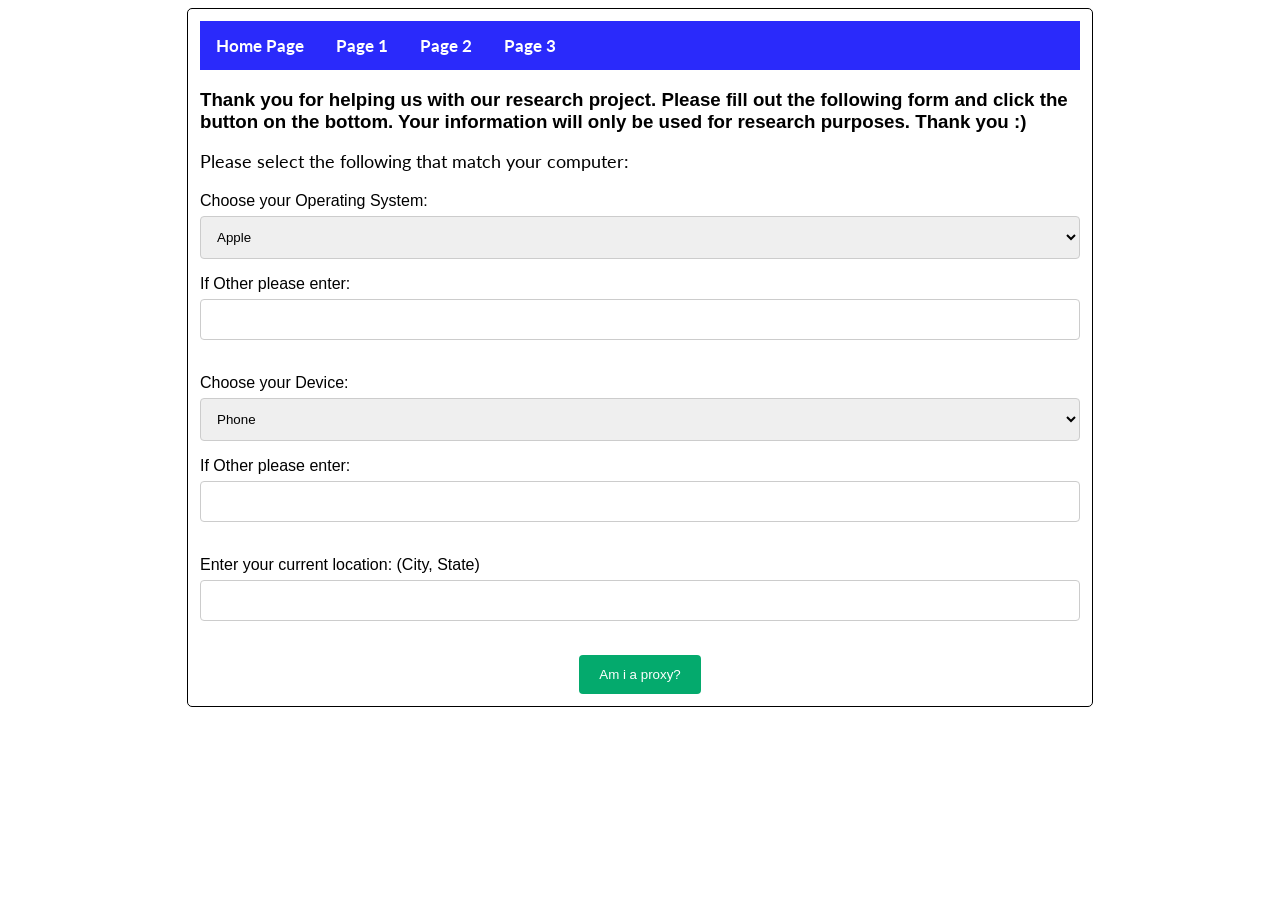
<file: index.html>
<!DOCTYPE html>
<html lang="en">
  <head>
    <link rel="stylesheet" href="css/style.css">
    <nav> 
      <a href="index.html"> Home Page</a>
      <a href="page1.html">Page 1 </a>
      <a href="page2.html"> Page 2</a>
      <a href="page3.html"> Page 3</a>
    </nav>  
  </head>

   <body>
      
      </script>

<h3> Thank you for helping us with our research project. Please fill out the following form and click the button on the bottom. Your information will only be used for research purposes. Thank you :)</h3>


  <p style="margin-bottom: 20px;">Please select the following that match your computer:</p>
  

  <form action="/action_page.php">
    <label for="OS">Choose your Operating System:</label>
    <select id="OS" name="OS">
      <option value="Apple">Apple</option>
      <option value="Windows">Windows</option>
      <option value="Linux">Linux</option>
      <option value="Other">Other</option>
    </select>
      <label for="eother">If Other please enter:</label><br>
      <input type="text" id="eother" name="eother"><br><br>
  </form>

  <form action="/action_page.php">
    <label for="OS">Choose your Device:</label>
    <select id="device" name="device">
      <option value="phone">Phone</option>
      <option value="laptop">Laptop</option>
      <option value="Desktop">Desktop</option>
      <option value="Other">Other</option>
    </select>
      <label for="eother">If Other please enter:</label><br>
      <input type="text" id="eother" name="eother"><br><br>
  </form>

  <form action="/action_page.php">
    <label for="location">Enter your current location: (City, State)</label>
    <input type="text" id="location" name="location"><br><br>
  </form>

        <button style="display: block; margin: 0 auto;" onclick="goToPage2()">Am i a proxy?</button>

        <script>
          function goToPage2() {
              window.location.href = 'page1.html';
          }
       </script>



   </body>


</html>
</file>
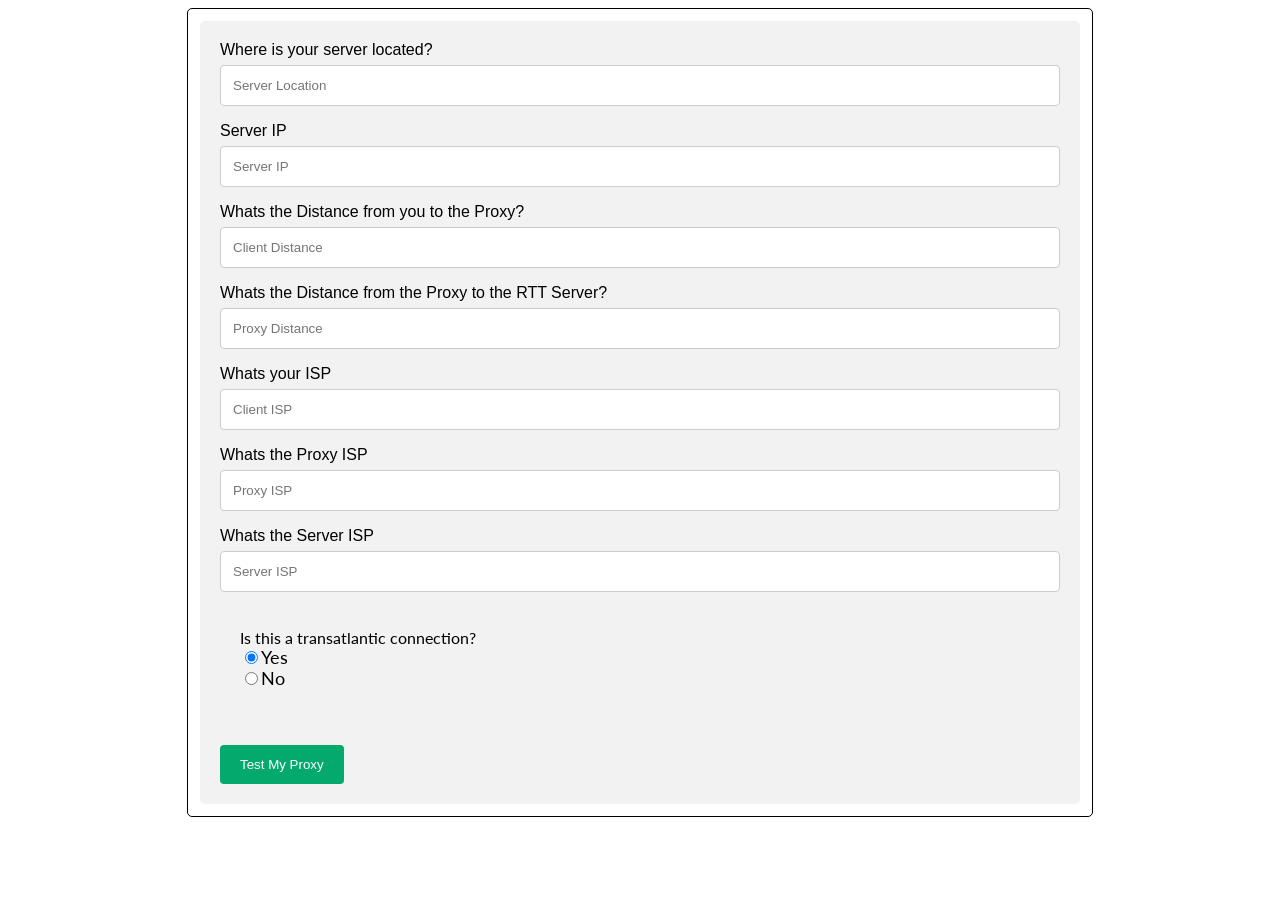
<file: eventinput.html>
<!DOCTYPE html>
<html lang="en">
  <head>
    <meta charset="utf-8" />
    <link rel="icon" href="%PUBLIC_URL%/favicon.ico" />
    <meta name="viewport" content="width=device-width, initial-scale=1" />
    <meta name="theme-color" content="#000000" />
    <meta
      name="description"
      content="Web site created using create-react-app"
    />
    <link rel="apple-touch-icon" href="%PUBLIC_URL%/logo192.png" />
    <!--
      manifest.json provides metadata used when your web app is installed on a
      user's mobile device or desktop. See https://developers.google.com/web/fundamentals/web-app-manifest/
    -->
    <link rel="manifest" href="%PUBLIC_URL%/manifest.json" />
    <!--
      Notice the use of %PUBLIC_URL% in the tags above.
      It will be replaced with the URL of the `public` folder during the build.
      Only files inside the `public` folder can be referenced from the HTML.

      Unlike "/favicon.ico" or "favicon.ico", "%PUBLIC_URL%/favicon.ico" will
      work correctly both with client-side routing and a non-root public URL.
      Learn how to configure a non-root public URL by running `npm run build`.
    -->
    <title>Proxy Detector</title>
    <link rel="stylesheet" href="css/style.css">
  
  </head>

  <div class="container">
  <form action="action_page.php">

    <label for="sLocation">Where is your server located?</label>
    <input type="text" id="sLocation" name="sLocation" placeholder="Server Location">

    <label for="SIP">Server IP</label>
    <input type="text" id="sip" name="sip" placeholder="Server IP">

    <label for="cDistance">Whats the Distance from you to the Proxy?</label>
    <input type="text" id="cdistance" name="cdistance" placeholder="Client Distance">

    <label for="pDistance">Whats the Distance from the Proxy to the RTT Server?</label>
    <input type="text" id="pdistance" name="pdistance" placeholder="Proxy Distance">

    <label for="cISP">Whats your ISP</label>
    <input type="text" id="cisp" name="cisp" placeholder="Client ISP">

    <label for="pISP">Whats the Proxy ISP</label>
    <input type="text" id="pisp" name="psip" placeholder="Proxy ISP">

    <label for="sISP">Whats the Server ISP</label>
    <input type="text" id="sISP" name="sISP" placeholder="Server ISP">

    <div id="wrapper">
      <label for="yes_no_radio">Is this a transatlantic connection?</label>
    <p>
    <input type="radio" name="yes_no" checked>Yes</input>
    </p>
    <p>
    <input type="radio" name="yes_no">No</input>
    </p>
    </div>

    <br>
    <br>

    <a href="eventinput.html">
      <button>Test My Proxy</button>
    </a>

  </form>
</div>


</html>
</file>
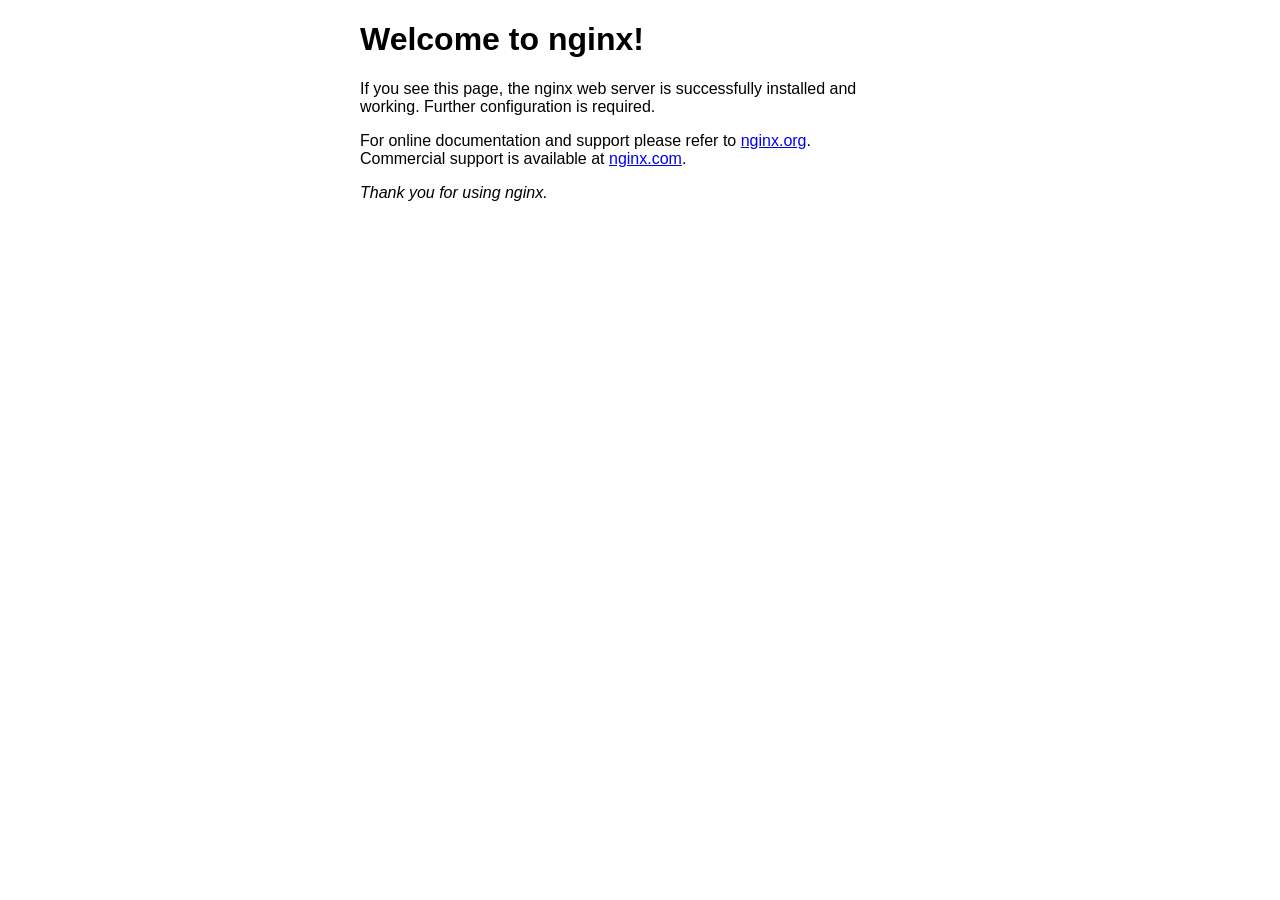
<file: index.nginx-debian.html>
<!DOCTYPE html>
<html>
<head>
<title>Welcome to nginx!</title>
<style>
    body {
        width: 35em;
        margin: 0 auto;
        font-family: Tahoma, Verdana, Arial, sans-serif;
    }
</style>
</head>
<body>
<h1>Welcome to nginx!</h1>
<p>If you see this page, the nginx web server is successfully installed and
working. Further configuration is required.</p>

<p>For online documentation and support please refer to
<a href="http://nginx.org/">nginx.org</a>.<br/>
Commercial support is available at
<a href="http://nginx.com/">nginx.com</a>.</p>

<p><em>Thank you for using nginx.</em></p>
</body>
</html>
</file>
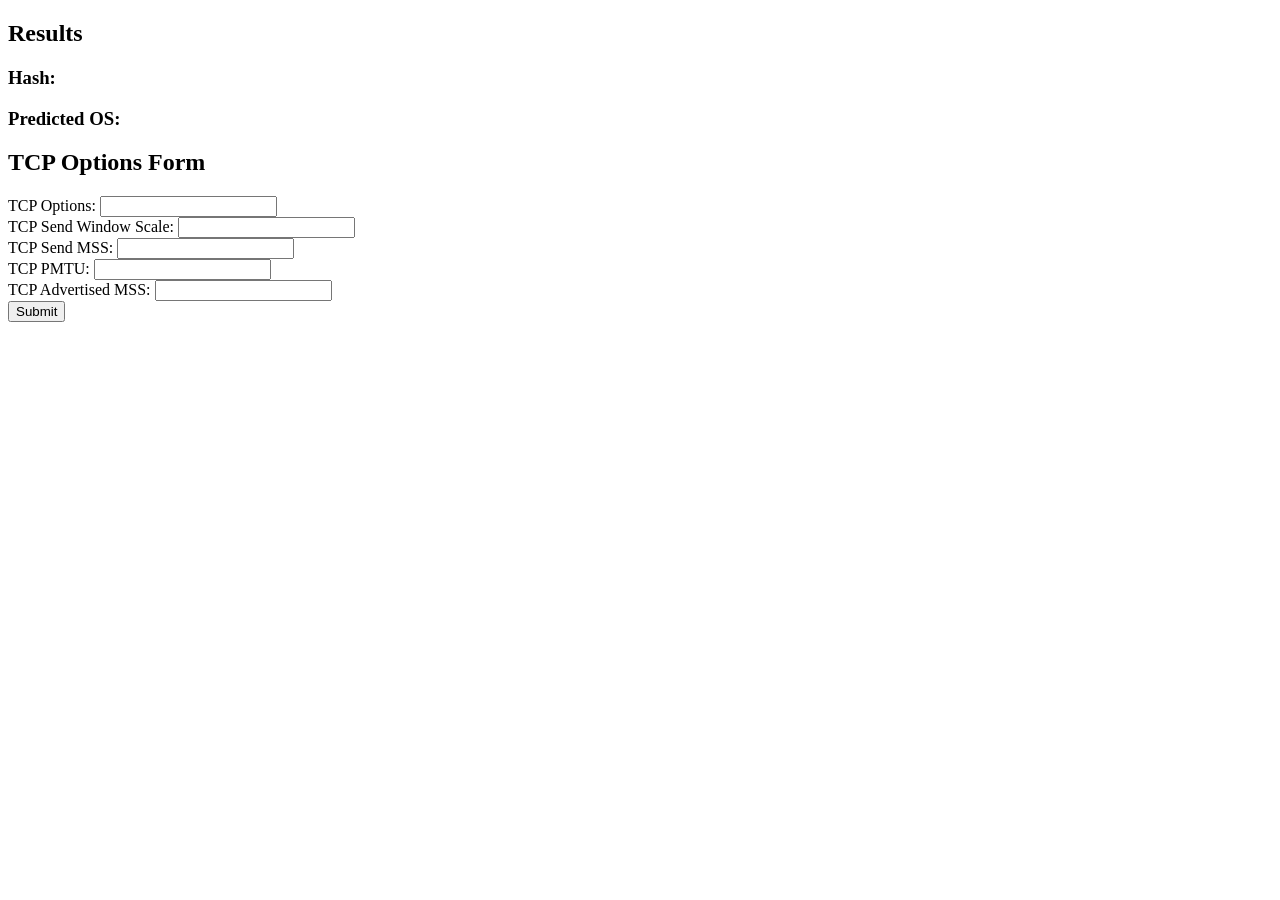
<file: lookup.html>
<!DOCTYPE html>
<html>

<head>
    <title>TCP Options Form</title>
</head>

<body>

    <h2>Results</h2>
    <h3>Hash: <span id="hash"></span></h3>
    <h3>Predicted OS: <span id="OS"></span></h3>
    <h2>TCP Options Form</h2>

        <label for="tcpi_options">TCP Options:</label>
        <input type="text" id="tcpi_options" name="tcpi_options">
        <br>

        <label for="tcpi_snd_wscale">TCP Send Window Scale:</label>
        <input type="number" id="tcpi_snd_wscale" name="tcpi_snd_wscale">
        <br>

        <label for="tcpi_snd_mss">TCP Send MSS:</label>
        <input type="number" id="tcpi_snd_mss" name="tcpi_snd_mss">
        <br>

        <label for="tcpi_pmtu">TCP PMTU:</label>
        <input type="number" id="tcpi_pmtu" name="tcpi_pmtu">
        <br>

        <label for="tcpi_advmss">TCP Advertised MSS:</label>
        <input type="number" id="tcpi_advmss" name="tcpi_advmss">
        <br>

        <button onclick="submit()">Submit</button>
    <script>
        String.prototype.hashCode = function () {
            var hash = 0,
                i, chr;
            if (this.length === 0) return hash;
            for (i = 0; i < this.length; i++) {
                chr = this.charCodeAt(i);
                hash = ((hash << 5) - hash) + chr;
                hash |= 0; // Convert to 32bit integer
            }
            return hash;
        }
        var library = {"358392546": "Android", "-273541932": "Kali", "-1294610286": "Unraid", 
        "1961870720": "Windows", "-1886614903": "MacOS", "-1080463553": "Windows", "iPhone" : "1971704807", "-290959868": "Open-WRT Router"}
        function submit() {
            var params = '';
            params += document.getElementById("tcpi_options").value + ',';
            params += document.getElementById("tcpi_snd_wscale").value + ',';
            params += document.getElementById("tcpi_snd_mss").value + ',';
            params += document.getElementById("tcpi_pmtu").value + ',';
            params += document.getElementById("tcpi_advmss").value;
            var hash = params.hashCode();
            document.getElementById("hash").innerText = params.hashCode(hash);
            document.getElementById("OS").innerText = library[hash];
        }

    </script>
</body>

</html>
</file>
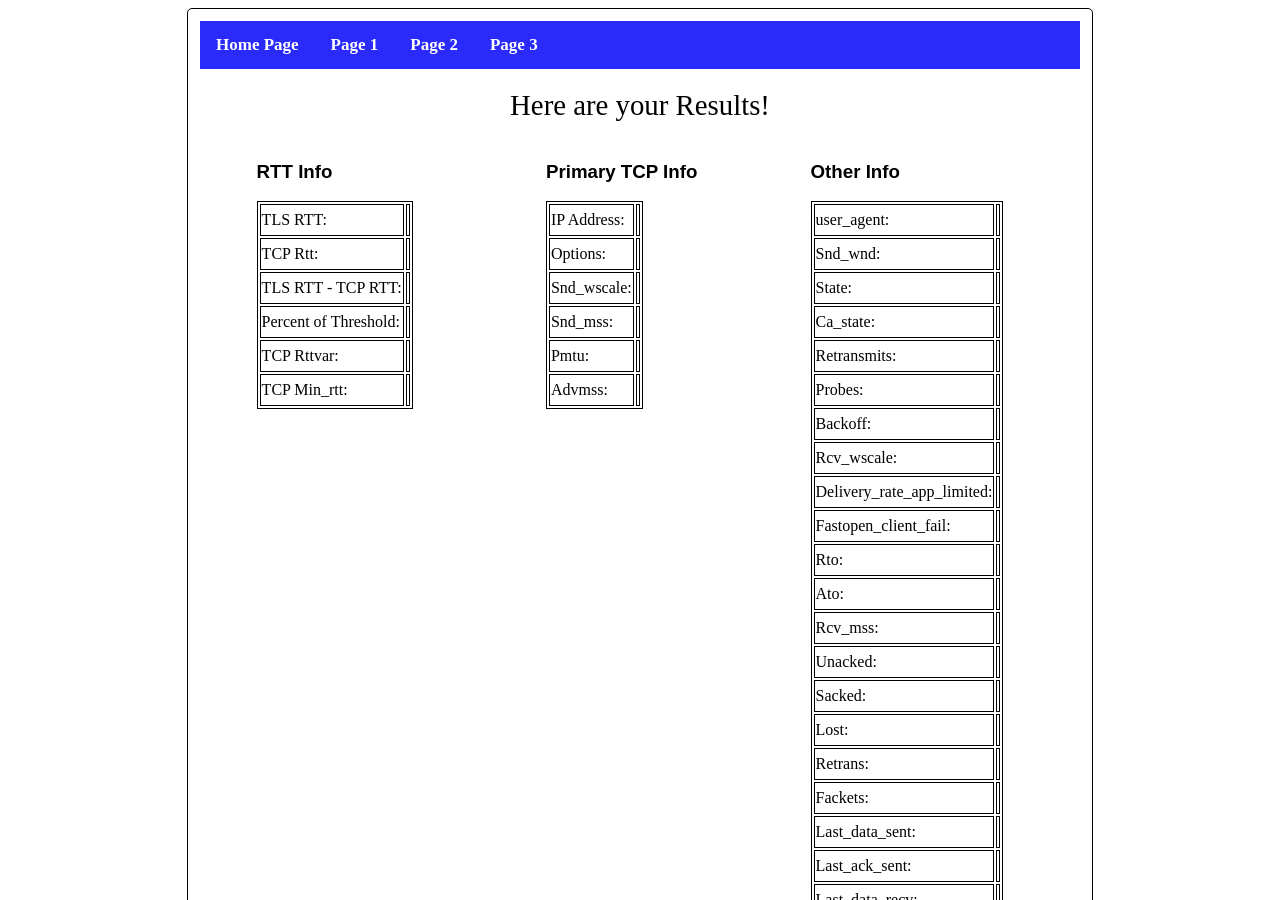
<file: page2.html>
<!DOCTYPE html>
<html lang="en">
  <head>
    <title>Proxy Testers</title>
  <nav> 
    <a href="index.html"> Home Page</a>
    <a href="page1.html">Page 1 </a>
    <a href="page2.html"> Page 2</a>
    <a href="page3.html"> Page 3</a>
  </nav>

    <link rel="stylesheet" href="css/style.css">

  </head>

  <body onload = "welcomeFunction()" >
    <h2> Almost There... </h2>
    <div id="message"></div>
    <script type="text/javascript">
     let message = document.getElementById("message");
     function welcomeFunction() {
        alert( "You're almost there" );
        message.innerHTML = "So close!"
     }
    </script>

    <img src="./images/c1.jpg" alt="Its cosmo time">  
    <img src="./images/C2.jpeg" alt="cosmo pt2">
    <img src="./images/C3.jpeg" alt="cosmo pt3">

     <button style="display: block; margin: 0 auto;" onclick="goToPage2()">Lets get your results!</button>

     <script>
         function goToPage2() {
             window.location.href = 'page3.html';
         }
     </script>

    <img src="./images/C4.webp" alt="Its cosmo time">  
    <img src="./images/c5.jpeg" alt="cosmo pt2">
    <img src="./images/c6.jpeg" alt="cosmo pt3">
    <img src="./images/c8.jpeg" alt="Its cosmo time">  
    <img src="./images/c9.jpeg" alt="cosmo pt2">
    <img src="./images/c10.jpeg" alt="cosmo pt3">
    <img src="./images/c11.jpeg" alt="Its cosmo time">  
    <img src="./images/c12.jpeg" alt="cosmo pt2">

    <script>
      // Use the onload event to redirect to the next page
      window.onload = function() {
          window.location.href = "page3.html";
      };
    </script>


 </body>

</html>
</file>
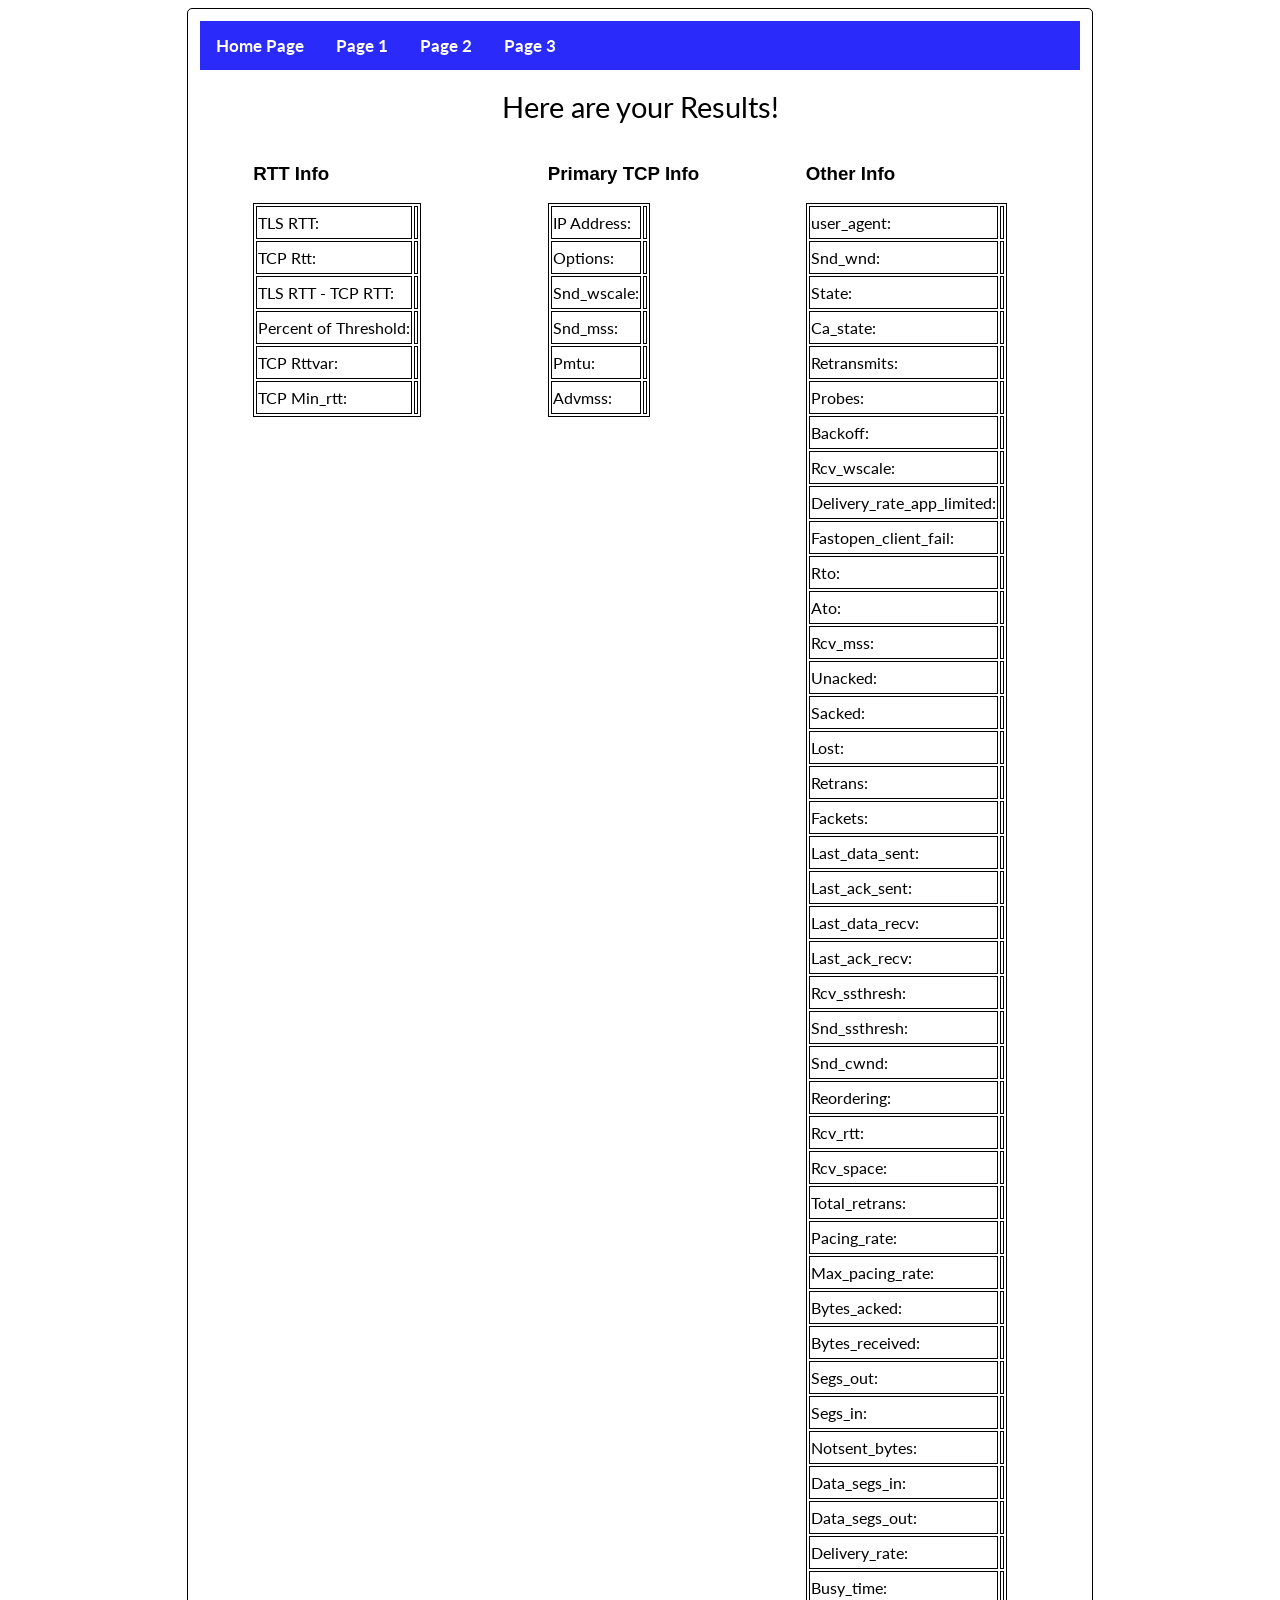
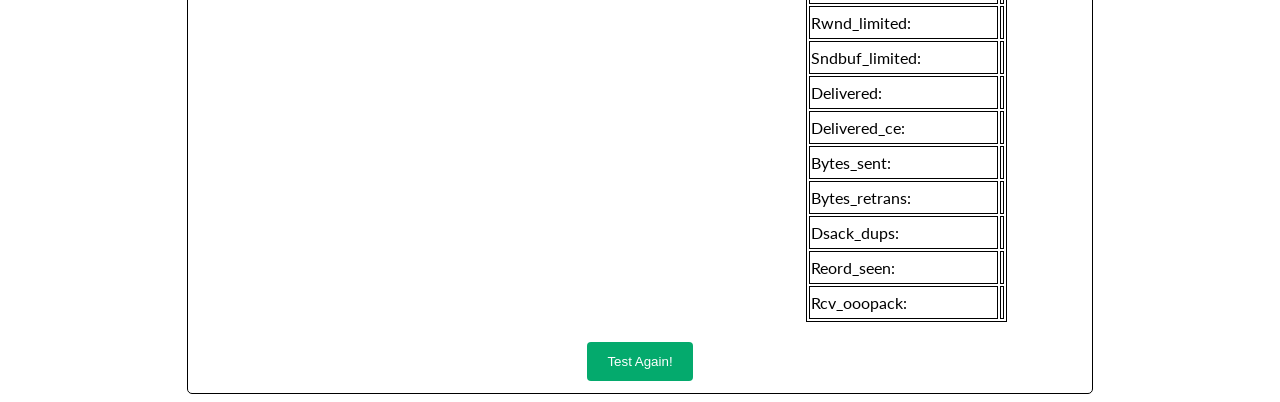
<file: page3.html>
<!DOCTYPE html>
<html lang="en">
<head>
    <title>Proxy Testers</title>
    <nav>
      <a href="index.html"> Home Page</a>
      <a href="page1.html">Page 1 </a>
      <a href="page2.html"> Page 2</a>
      <a href="page3.html"> Page 3</a>
    </nav>
    <link rel="stylesheet" href="css/style.css">
    <style>
        /* CSS for table layout */
        .table-container {
            display: flex;
            justify-content: space-around;
            margin-bottom: 20px;
        }

        table {
            border: 1px solid black;
            margin-right: 20px;
        }
	table tr {
    	    border: 1px solid black;
	}
 	table td {
            border: 1px solid black;
        }
    </style>
</head>

<body onload="myFunction()">
<h2 style="text-align: center;">Here are your Results!</h2>

<div class="table-container">
    <div>
        <h3>RTT Info</h3>
        <table id="rttable">
          <tr><td><h4>TLS RTT:</h4></td><td><span id="ssl_rtt"></span></td></tr>
          <tr><td><h4>TCP Rtt:</h4></td><td><span id="tcpi_rtt"></span></td></tr>
          <tr><td><h4>TLS RTT - TCP RTT:</h4></td><td><span id="percent"></span></td></tr>
          <tr><td><h4>Percent of Threshold:</h4></td><td><span id="c_percent"></span></td></tr>
          <tr><td><h4>TCP Rttvar:</h4></td><td><span id="tcpi_rttvar"></span></td></tr>
          <tr><td><h4>TCP Min_rtt:</h4></td><td><span id="tcpi_min_rtt"></span></td></tr>
        </table>
    </div>

    <div>
        <h3>Primary TCP Info</h3>
        <table>
          <tr>
            <td><h4>IP Address:</h4></td>
            <td><span id="ip_address"></span></td>
          </tr>
          <tr><td><h4>Options:</h4></td><td><span id="tcpi_options"></span></td></tr>
          <tr><td><h4>Snd_wscale:</h4></td><td><span id="tcpi_snd_wscale"></span></td></tr>
          <tr><td><h4>Snd_mss:</h4></td><td><span id="tcpi_snd_mss"></span></td></tr>
          <tr><td><h4>Pmtu:</h4></td><td><span id="tcpi_pmtu"></span></td></tr>
          <tr><td><h4>Advmss:</h4></td><td><span id="tcpi_advmss"></span></td></tr>
        </table>
    </div>

    <div>
        <h3>Other Info</h3>
        <table>
          <tr><td><h4>user_agent:</h4></td><td><span id="http_user"></span></td></tr>
          <tr><td><h4>Snd_wnd:</h4></td><td><span id="tcpi_snd_wnd"></span></td></tr>
	  <tr><td><h4>State:</h4></td><td><span id="tcpi_state"></span></td></tr>
          <tr><td><h4>Ca_state:</h4></td><td><span id="tcpi_ca_state"></span></td></tr>
          <tr><td><h4>Retransmits:</h4></td><td><span id="tcpi_retransmits"></span></td></tr>
          <tr><td><h4>Probes:</h4></td><td><span id="tcpi_probes"></span></td></tr>
          <tr><td><h4>Backoff:</h4></td><td><span id="tcpi_backoff"></span></td></tr>
          <tr><td><h4>Rcv_wscale:</h4></td><td><span id="tcpi_rcv_wscale"></span></td></tr>
          <tr><td><h4>Delivery_rate_app_limited:</h4></td><td><span id="tcpi_delivery_rate_app_limited"></span></td></tr>
          <tr><td><h4>Fastopen_client_fail:</h4></td><td><span id="tcpi_fastopen_client_fail"></span></td></tr>
          <tr><td><h4>Rto:</h4></td><td><span id="tcpi_rto"></span></td></tr>
          <tr><td><h4>Ato:</h4></td><td><span id="tcpi_ato"></span></td></tr>  
          <tr><td><h4>Rcv_mss:</h4></td><td><span id="tcpi_rcv_mss"></span></td></tr>
          <tr><td><h4>Unacked:</h4></td><td><span id="tcpi_unacked"></span></td></tr>
          <tr><td><h4>Sacked:</h4></td><td><span id="tcpi_sacked"></span></td></tr>
          <tr><td><h4>Lost:</h4></td><td><span id="tcpi_lost"></span></td></tr>
          <tr><td><h4>Retrans:</h4></td><td><span id="tcpi_retrans"></span></td></tr>
          <tr><td><h4>Fackets:</h4></td><td><span id="tcpi_fackets"></span></td></tr>
          <tr><td><h4>Last_data_sent:</h4></td><td><span id="tcpi_last_data_sent"></span></td></tr>
          <tr><td><h4>Last_ack_sent:</h4></td><td><span id="tcpi_last_ack_sent"></span></td></tr>
          <tr><td><h4>Last_data_recv:</h4></td><td><span id="tcpi_last_data_recv"></span></td></tr>
          <tr><td><h4>Last_ack_recv:</h4></td><td><span id="tcpi_last_ack_recv"></span></td></tr>
          <tr><td><h4>Rcv_ssthresh:</h4></td><td><span id="tcpi_rcv_ssthresh"></span></td></tr>   
          <tr><td><h4>Snd_ssthresh:</h4></td><td><span id="tcpi_snd_ssthresh"></span></td></tr>
          <tr><td><h4>Snd_cwnd:</h4></td><td><span id="tcpi_snd_cwnd"></span></td></tr>
          <tr><td><h4>Reordering:</h4></td><td><span id="tcpi_reordering"></span></td></tr>
          <tr><td><h4>Rcv_rtt:</h4></td><td><span id="tcpi_rcv_rtt"></span></td></tr>
          <tr><td><h4>Rcv_space:</h4></td><td><span id="tcpi_rcv_space"></span></td></tr>
          <tr><td><h4>Total_retrans:</h4></td><td><span id="tcpi_total_retrans"></span></td></tr>
          <tr><td><h4>Pacing_rate:</h4></td><td><span id="tcpi_pacing_rate"></span></td></tr>
          <tr><td><h4>Max_pacing_rate:</h4></td><td><span id="tcpi_max_pacing_rate"></span></td></tr>
          <tr><td><h4>Bytes_acked:</h4></td><td><span id="tcpi_bytes_acked"></span></td></tr>
          <tr><td><h4>Bytes_received:</h4></td><td><span id="tcpi_bytes_received"></span></td></tr>
          <tr><td><h4>Segs_out:</h4></td><td><span id="tcpi_segs_out"></span></td></tr>
          <tr><td><h4>Segs_in:</h4></td><td><span id="tcpi_segs_in"></span></td></tr>
          <tr><td><h4>Notsent_bytes:</h4></td><td><span id="tcpi_notsent_bytes"></span></td></tr>
          <tr><td><h4>Data_segs_in:</h4></td><td><span id="tcpi_data_segs_in"></span></td></tr>
          <tr><td><h4>Data_segs_out:</h4></td><td><span id="tcpi_data_segs_out"></span></td></tr>
          <tr><td><h4>Delivery_rate:</h4></td><td><span id="tcpi_delivery_rate"></span></td></tr>
          <tr><td><h4>Busy_time:</h4></td><td><span id="tcpi_busy_time"></span></td></tr>
          <tr><td><h4>Rwnd_limited:</h4></td><td><span id="tcpi_rwnd_limited"></span></td></tr>
          <tr><td><h4>Sndbuf_limited:</h4></td><td><span id="tcpi_sndbuf_limited"></span></td></tr>
          <tr><td><h4>Delivered:</h4></td><td><span id="tcpi_delivered"></span></td></tr>
          <tr><td><h4>Delivered_ce:</h4></td><td><span id="tcpi_delivered_ce"></span></td></tr>
          <tr><td><h4>Bytes_sent:</h4></td><td><span id="tcpi_bytes_sent"></span></td></tr>
          <tr><td><h4>Bytes_retrans:</h4></td><td><span id="tcpi_bytes_retrans"></span></td></tr>
          <tr><td><h4>Dsack_dups:</h4></td><td><span id="tcpi_dsack_dups"></span></td></tr>
          <tr><td><h4>Reord_seen:</h4></td><td><span id="tcpi_reord_seen"></span></td></tr>
          <tr><td><h4>Rcv_ooopack:</h4></td><td><span id="tcpi_rcv_ooopack"></span></td></tr>
        </table>
    </div>
</div>

<button style="display: block; margin: 0 auto;" onclick="goToPage2()">Test Again!</button>

<script src="js/stats.js"/>

     <script>
         function goToPage2() {
             window.location.href = 'index.html';
         }
     </script>
</body>
</html>
</file>
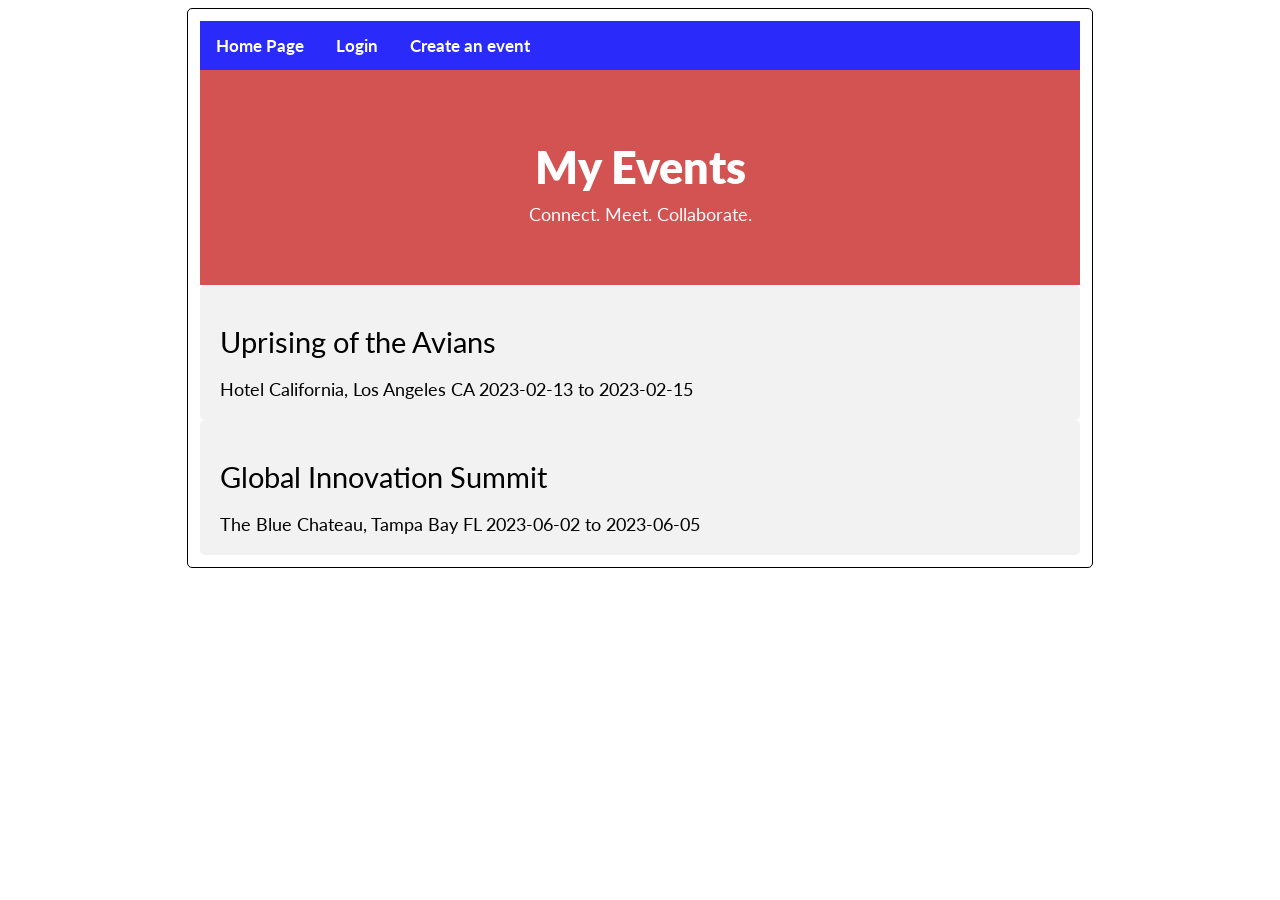
<file: userHome.html>
<!DOCTYPE html>
<html lang="en">
  <head>
    <meta charset="utf-8" />
    <link rel="icon" href="%PUBLIC_URL%/favicon.ico" />
    <meta name="viewport" content="width=device-width, initial-scale=1" />
    <meta name="theme-color" content="#000000" />
    <meta
      name="description"
      content="Web site created using create-react-app"
    />
    <link rel="apple-touch-icon" href="%PUBLIC_URL%/logo192.png" />
    <!--
      manifest.json provides metadata used when your web app is installed on a
      user's mobile device or desktop. See https://developers.google.com/web/fundamentals/web-app-manifest/
    -->
    <link rel="manifest" href="%PUBLIC_URL%/manifest.json" />
    <!--
      Notice the use of %PUBLIC_URL% in the tags above.
      It will be replaced with the URL of the `public` folder during the build.
      Only files inside the `public` folder can be referenced from the HTML.

      Unlike "/favicon.ico" or "favicon.ico", "%PUBLIC_URL%/favicon.ico" will
      work correctly both with client-side routing and a non-root public URL.
      Learn how to configure a non-root public URL by running `npm run build`.
    -->
    <title>Meeting Makers</title>
  <nav> 
    <a href="index.html"> Home Page</a>
    <a href="loginpage.html">Login </a>
    <a href="eventinput.html"> Create an event</a>
  </nav>
  
    <link rel="stylesheet" href="css/style.css">
  
  </head>

  <section class="header">
    <h1>My Events</h1>
    <p>Connect. Meet. Collaborate.</p>
  </section>
  
  <section class="container">
    <h2>Uprising of the Avians</h1>
    <p>Hotel California, Los Angeles CA 2023-02-13 to 2023-02-15</p>
  </section>
  
  <section class="container">
    <h2>Global Innovation Summit</h1>
    <p>The Blue Chateau, Tampa Bay FL 2023-06-02 to 2023-06-05</p>
  </section>
  
</html>
</file>
<file: css/style.css>
@import url(https://fonts.googleapis.com/css?family=Lato:400,300,100,700,900);

h1, p, a{
  margin: 0;
  padding: 0;
  font-family: 'Lato';
}

h1 {
  font-size: 2.8em;
  padding: 10px 0;
  font-weight: 800;
}

p {
  font-size: 1.1em;
  font-weight: 400;
}

p2 {
  font-size: 1.1em;
  font-weight: 300;
  letter-spacing: 5px;
  text-align: left;
}

h2 {
  font-size: 1.8em;
  padding: 20px 0;
  margin: 0;
  font-weight: 400;
  font-family: 'Lato';
  text-align: left;
}

h4 {
  font-size: 1.0em;
  padding: 5px 0;
  margin: 0;
  font-weight: 400;
  font-family: 'Lato';
  text-align: left;
}

.header {
  width: 100%;
  padding:60px 0;
  text-align: center;
  background: #d35252;
  color: white;
}

.formatty {
  text-align: left;
}

img {
  display: block; 
  margin: 0 auto;
  width:500px;
  height:500px;
}


.btn-bgstroke {
  font-size: 20px;
  display: inline-block;
  border: 1px solid white;
  padding: 10px 20px;
  border-radius: 10px;
  cursor: pointer;
  font-weight: 300;
  margin-top: 30px; 
}

.btn-bgstroke:hover {
  background-color: white;
  color:#b95353;
}

#wrapper
{
  padding:20px;
  font-family: "Lato";
}


/* The root rule is the foundation for the whole page. These settings _cascade_
to all elements unless they are overridden. */
:root {
	/* Change these variables according to your theme */
	--primary: #1b0fc7;
	--accent: #003bb0;
	--delete: #5f7db4;
	--primary-text: #ffffff;

	/* Window background and default font */
    font-family: Verdana, Geneva, Tahoma, sans-serif;
}

/* These rules with element selectors apply to all elements of the corresonding names. In a sense, they
are automatically applied */

body {
    max-width: 55rem;			  /* Keeps the page from overflowing on wide monitors */
    margin: 0.5em auto;		      /* 0.5em is top and bottom margin. 'auto' for left and right centers the body on the page */
    border: 1px solid black;	/* Surround the content with a solid black border */
    border-radius: 5px;			  /* Round the corners of the body section */
    padding: 0.75rem;			  /* Padding goes between the borders and the internal content */
    background-color: white;	/* Contrast the body background from the page background */
}

nav {
    background-color: #2a2afb;
    overflow: hidden;
}

nav a {
    color: #ffffff;
	font-weight: bolder;		/* Links in the nav bar are light blue instead of white */
    float: left;
    text-align: center;
    padding: 14px 16px;
    text-decoration: none;
    font-size: 17px;
}
nav a:hover {
    background-color: #ddd;
    color: black;
  }
  
  /* Add a color to the active/current link */
nav a.active {
    background-color: #04AA6D;
    color: white;
  }

  input[type=text], select, textarea {
    width: 100%; /* Full width */
    padding: 12px; /* Some padding */ 
    border: 1px solid #ccc; /* Gray border */
    border-radius: 4px; /* Rounded borders */
    box-sizing: border-box; /* Make sure that padding and width stays in place */
    margin-top: 6px; /* Add a top margin */
    margin-bottom: 16px; /* Bottom margin */
    resize: vertical /* Allow the user to vertically resize the textarea (not horizontally) */
  }
  
  /* Style the submit button with a specific background color etc */
  input[type=submit] {
    background-color: #04AA6D;
    color: white;
    padding: 12px 20px;
    border: none;
    border-radius: 4px;
    cursor: pointer;
  }

  input[type=number], select, textarea {
    width: 100%; /* Full width */
    padding: 12px; /* Some padding */ 
    border: 1px solid #ccc; /* Gray border */
    border-radius: 4px; /* Rounded borders */
    box-sizing: border-box; /* Make sure that padding and width stays in place */
    margin-top: 6px; /* Add a top margin */
    margin-bottom: 16px; /* Bottom margin */
    resize: vertical /* Allow the user to vertically resize the textarea (not horizontally) */
  }

  button{
    background-color: #04AA6D;
    color: white;
    padding: 12px 20px;
    border: none;
    border-radius: 4px;
    cursor: pointer;
  }
  
  /* When moving the mouse over the submit button, add a darker green color */
  input[type=submit]:hover {
    background-color: #45a049;
  }
  
  /* Add a background color and some padding around the form */
  .container {
    border-radius: 5px;
    background-color: #f2f2f2;
    padding: 20px;
  }

  #rcorners2 {
    border: 2px solid #646464;
    width: 200px;
    height: 150px;
  }

  input[type=password], select, textarea {
    width: 100%; /* Full width */
    padding: 12px; /* Some padding */ 
    border: 1px solid #ccc; /* Gray border */
    border-radius: 4px; /* Rounded borders */
    box-sizing: border-box; /* Make sure that padding and width stays in place */
    margin-top: 6px; /* Add a top margin */
    margin-bottom: 16px; /* Bottom margin */
    resize: vertical /* Allow the user to vertically resize the textarea (not horizontally) */
  }

  input[type=date], select, textarea {
    width: 100%; /* Full width */
    padding: 12px; /* Some padding */ 
    border: 1px solid #ccc; /* Gray border */
    border-radius: 4px; /* Rounded borders */
    box-sizing: border-box; /* Make sure that padding and width stays in place */
    margin-top: 6px; /* Add a top margin */
    margin-bottom: 16px; /* Bottom margin */
    resize: vertical /* Allow the user to vertically resize the textarea (not horizontally) */
  }
</file>
